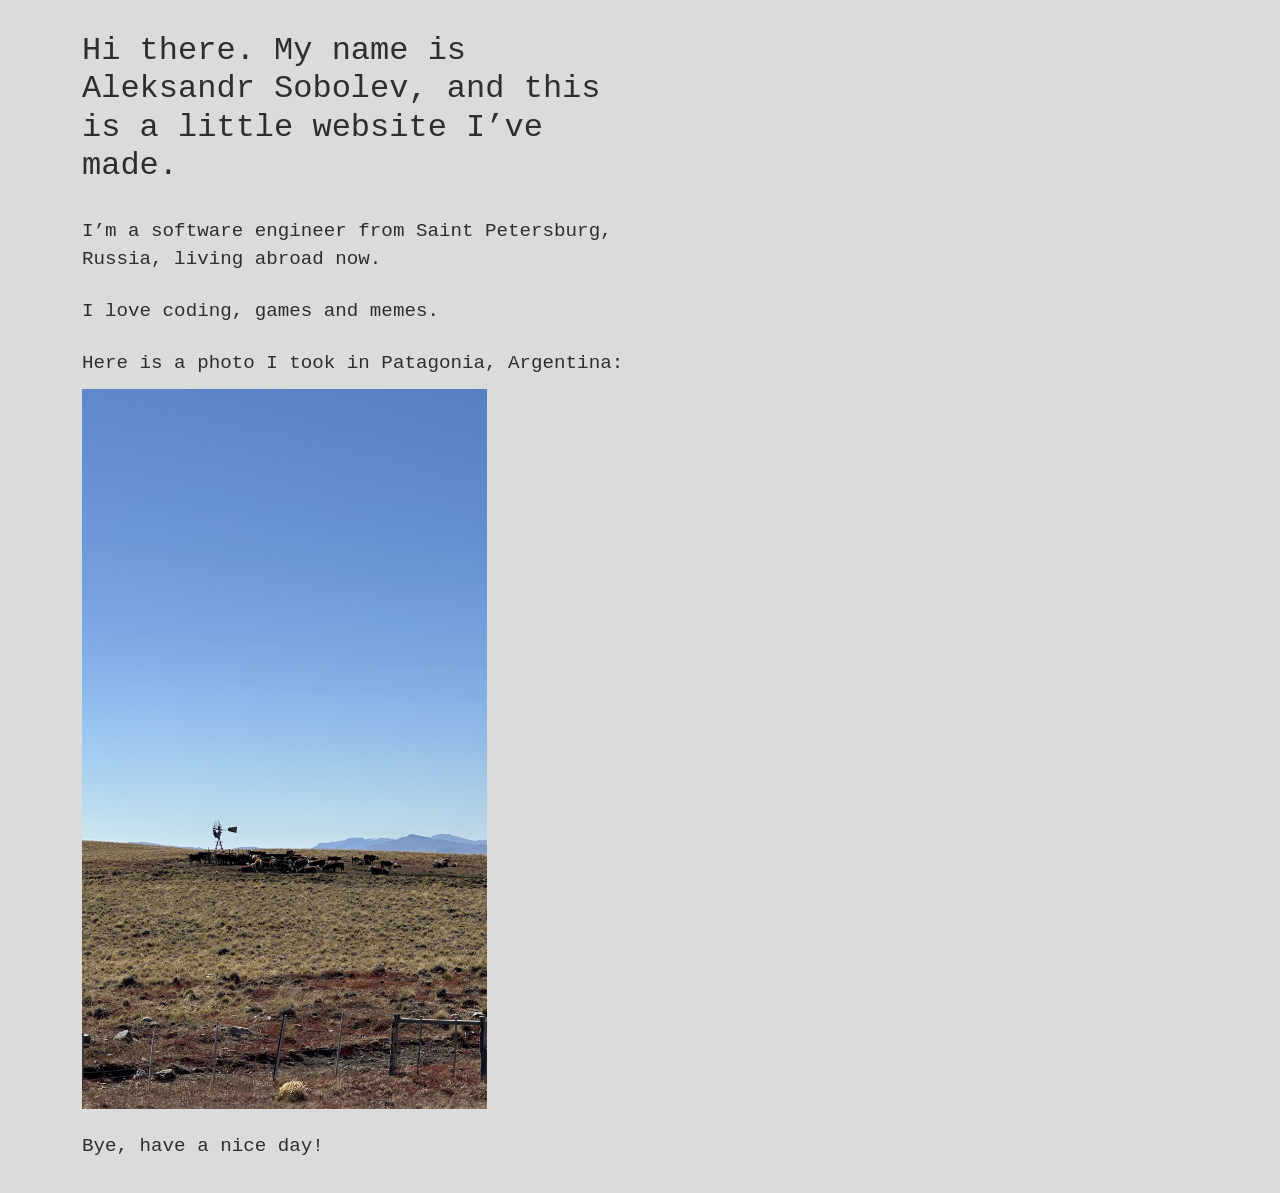
<file: index.html>
<!doctype html><html lang=en><head><meta name=generator content="Hugo 0.155.3"><meta charset=utf-8><meta name=viewport content="width=device-width,initial-scale=1"><link href=https://cdn.jsdelivr.net/npm/bootstrap@5.0.0-beta1/dist/css/bootstrap.min.css rel=stylesheet integrity=sha384-giJF6kkoqNQ00vy+HMDP7azOuL0xtbfIcaT9wjKHr8RbDVddVHyTfAAsrekwKmP1 crossorigin=anonymous><style>body{background-color:#dbdbdb;padding-left:1em;padding-right:1em;padding-bottom:2em}a{text-decoration:underline}.block-intro p{font-size:1.2em;font-weight:200;padding-top:1.2em;margin:0;color:#2b2f32;font-family:monospace}.link-menu{color:#6c757d;font-size:1em;text-decoration:none;font-family:monospace}.link-menu:hover,.link-menu:focus{color:#2630c1}a{color:#6c757d}a:hover,a:focus{color:#2b2f32}main h1,main h2{font-family:monospace;color:#2b2f32}.block-intro-photo-text{font-size:1.2em;font-weight:200;padding-top:1.2em;padding-bottom:.6em;margin:0;color:#2b2f32;font-family:monospace}.random-photo{max-width:100%;height:auto;max-height:80vh}.platinum-list{font-family:monospace;color:#2b2f32;font-size:1.2em;font-weight:200;padding-top:.5em;padding-left:0;list-style-position:inside}.platinum-date{font-size:.7em;color:#6c757d}@media(prefers-color-scheme:dark){body{background-color:#1a1d21}.block-intro p,.block-intro-photo-text,main h1,main h2,.platinum-list{color:#d1d5da}.platinum-date{color:#8b949e}.link-menu,a{color:#8b949e}.link-menu:hover,.link-menu:focus{color:#7b88ff}a:hover,a:focus{color:#d1d5da}}@media(max-width:767.98px){#random-photo-container{width:100vw;margin-left:calc(-50vw + 50%)}.random-photo{width:100%;max-width:none;max-height:none}}</style><title>/home/xndr_78</title><meta property="og:title" content="/home/xndr_78"><meta property="og:type" content="website"><meta property="og:url" content="https://xndr.name/"></head><body><div class=container><div class="nav-scroller mb-2 py-2 my-2"><nav class="nav d-flex justify-content-start"></nav></div></div><main class=container><div class="col-md-6 px-0 block-intro"><h2 id=hi-there-my-name-is-aleksandr-sobolev-and-this-is-a-little-website-ive-made>Hi there. My name is Aleksandr Sobolev, and this is a little website I&rsquo;ve made.</h2><p>I&rsquo;m a software engineer from Saint Petersburg, Russia, living abroad now.</p><p>I love coding, games and memes.</p><p id=random-photo-text class=block-intro-photo-text>Here is a photo I took somewhere:</p><div id=random-photo-container><script>(function(){const t=[{location:"in Patagonia, Argentina",name:"019c4207-f2f5-725e-8eea-67aa811bffdf.jpg"}],e=t[Math.floor(Math.random()*t.length)];e.location&&(document.getElementById("random-photo-text").textContent="Here is a photo I took "+e.location+":"),document.write('<img class="random-photo" src="/photos/'+e.name+'" alt="random photo">')})()</script><noscript><img class=random-photo src=/photos/019c4207-f2f5-725e-8eea-67aa811bffdf.jpg alt="random photo"></noscript></div><p>Bye, have a nice day!</p></div></main><script src=https://cdn.jsdelivr.net/npm/bootstrap@5.0.0-beta1/dist/js/bootstrap.bundle.min.js integrity=sha384-ygbV9kiqUc6oa4msXn9868pTtWMgiQaeYH7/t7LECLbyPA2x65Kgf80OJFdroafW crossorigin=anonymous></script><script async src="https://www.googletagmanager.com/gtag/js?id=G-RY02M6FNYP"></script><script>window.dataLayer=window.dataLayer||[];function gtag(){dataLayer.push(arguments)}gtag("js",new Date),gtag("config","G-RY02M6FNYP")</script></body></html>
</file>
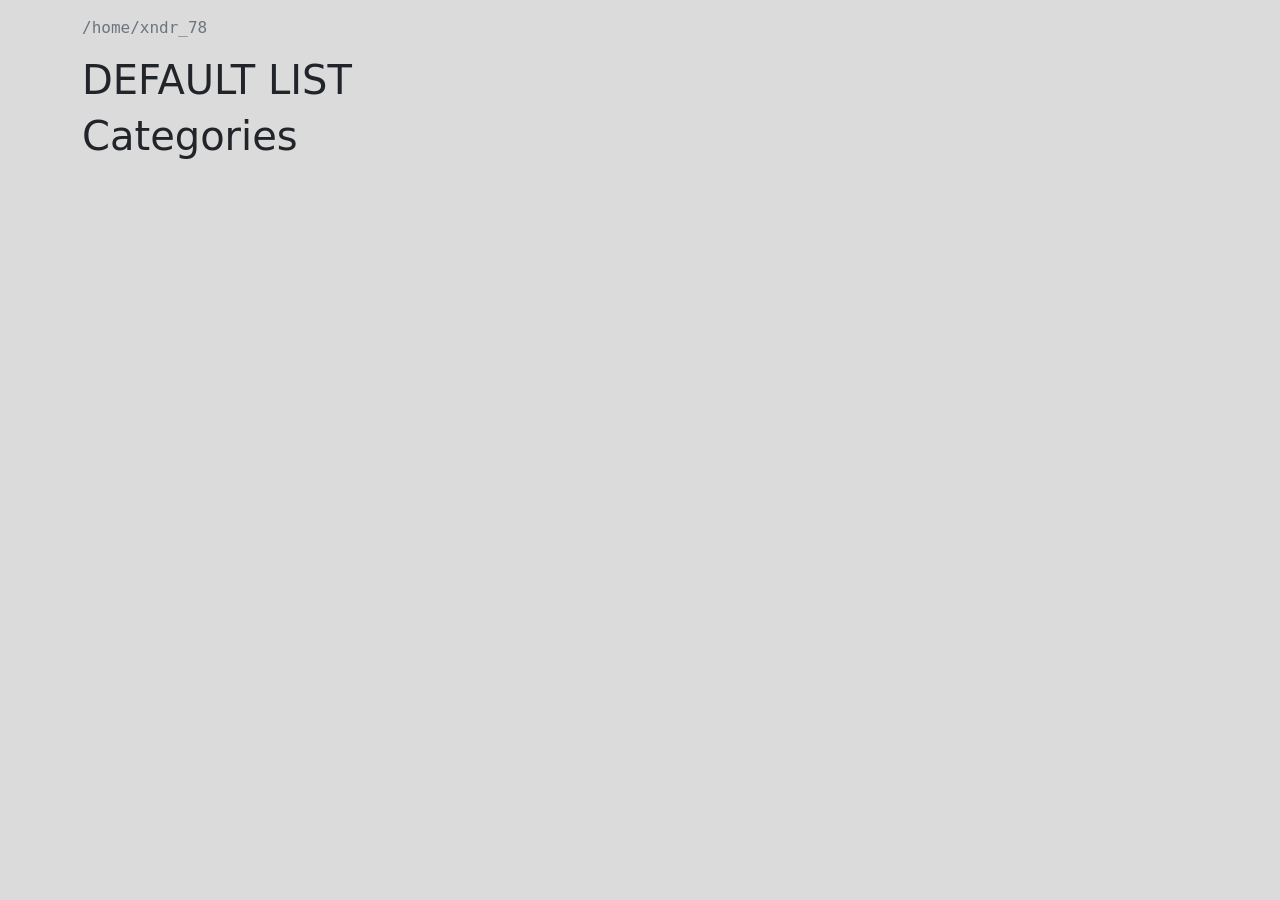
<file: categories/index.html>
<!doctype html><html lang=en><head><meta charset=utf-8><meta name=viewport content="width=device-width,initial-scale=1"><link href=https://cdn.jsdelivr.net/npm/bootstrap@5.0.0-beta1/dist/css/bootstrap.min.css rel=stylesheet integrity=sha384-giJF6kkoqNQ00vy+HMDP7azOuL0xtbfIcaT9wjKHr8RbDVddVHyTfAAsrekwKmP1 crossorigin=anonymous><link rel=stylesheet type=text/css href="/css/style.css?ver=1"><title>/home/xndr_78 | Categories</title></head><body><div class=container><div class="nav-scroller mb-2 py-2 my-2"><nav class="nav d-flex justify-content-start"><a class="me-3 link-menu" href=/>/home/xndr_78</a></nav></div></div><main class=container><h1>DEFAULT LIST</h1><h1>Categories</h1></main><script src=https://cdn.jsdelivr.net/npm/bootstrap@5.0.0-beta1/dist/js/bootstrap.bundle.min.js integrity=sha384-ygbV9kiqUc6oa4msXn9868pTtWMgiQaeYH7/t7LECLbyPA2x65Kgf80OJFdroafW crossorigin=anonymous></script>
<script async src="https://www.googletagmanager.com/gtag/js?id=G-RY02M6FNYP"></script>
<script>window.dataLayer=window.dataLayer||[];function gtag(){dataLayer.push(arguments)}gtag("js",new Date),gtag("config","UA-9638300-1"),gtag("config","G-RY02M6FNYP")</script></body></html>
</file>
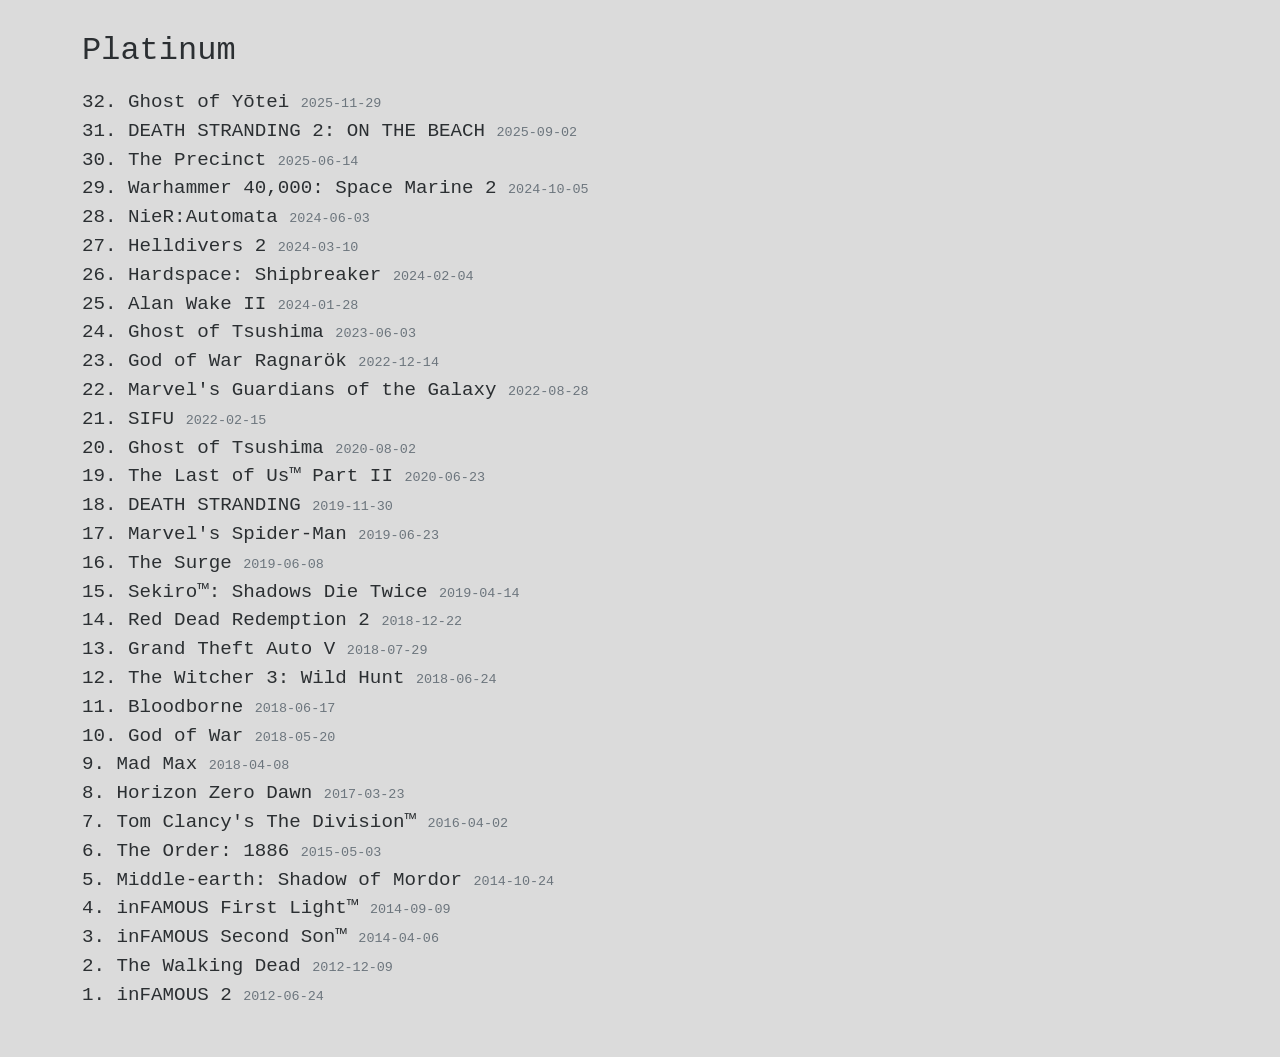
<file: platinum/index.html>
<!doctype html><html lang=en><head><meta charset=utf-8><meta name=viewport content="width=device-width,initial-scale=1"><link href=https://cdn.jsdelivr.net/npm/bootstrap@5.0.0-beta1/dist/css/bootstrap.min.css rel=stylesheet integrity=sha384-giJF6kkoqNQ00vy+HMDP7azOuL0xtbfIcaT9wjKHr8RbDVddVHyTfAAsrekwKmP1 crossorigin=anonymous><style>body{background-color:#dbdbdb;padding-left:1em;padding-right:1em;padding-bottom:2em}a{text-decoration:underline}.block-intro p{font-size:1.2em;font-weight:200;padding-top:1.2em;margin:0;color:#2b2f32;font-family:monospace}.link-menu{color:#6c757d;font-size:1em;text-decoration:none;font-family:monospace}.link-menu:hover,.link-menu:focus{color:#2630c1}a{color:#6c757d}a:hover,a:focus{color:#2b2f32}main h1,main h2{font-family:monospace;color:#2b2f32}.block-intro-photo-text{font-size:1.2em;font-weight:200;padding-top:1.2em;padding-bottom:.6em;margin:0;color:#2b2f32;font-family:monospace}.random-photo{max-width:100%;height:auto;max-height:80vh}.platinum-list{font-family:monospace;color:#2b2f32;font-size:1.2em;font-weight:200;padding-top:.5em;padding-left:0;list-style-position:inside}.platinum-date{font-size:.7em;color:#6c757d}@media(prefers-color-scheme:dark){body{background-color:#1a1d21}.block-intro p,.block-intro-photo-text,main h1,main h2,.platinum-list{color:#d1d5da}.platinum-date{color:#8b949e}.link-menu,a{color:#8b949e}.link-menu:hover,.link-menu:focus{color:#7b88ff}a:hover,a:focus{color:#d1d5da}}@media(max-width:767.98px){#random-photo-container{width:100vw;margin-left:calc(-50vw + 50%)}.random-photo{width:100%;max-width:none;max-height:none}}</style><title>/home/xndr_78/platinum</title><meta property="og:title" content="/home/xndr_78/platinum"><meta property="og:type" content="website"><meta property="og:url" content="https://xndr.name/platinum/"><meta property="og:image" content="https://xndr.name/platinum_og.png"></head><body><div class=container><div class="nav-scroller mb-2 py-2 my-2"><nav class="nav d-flex justify-content-start"></nav></div></div><main class=container><div class=block-intro><h2 id=platinum>Platinum</h2><ol class=platinum-list start=32 reversed><li>Ghost of Yōtei <span class=platinum-date>2025-11-29</span></li><li>DEATH STRANDING 2: ON THE BEACH <span class=platinum-date>2025-09-02</span></li><li>The Precinct <span class=platinum-date>2025-06-14</span></li><li>Warhammer 40,000: Space Marine 2 <span class=platinum-date>2024-10-05</span></li><li>NieR:Automata <span class=platinum-date>2024-06-03</span></li><li>Helldivers 2 <span class=platinum-date>2024-03-10</span></li><li>Hardspace: Shipbreaker <span class=platinum-date>2024-02-04</span></li><li>Alan Wake II <span class=platinum-date>2024-01-28</span></li><li>Ghost of Tsushima <span class=platinum-date>2023-06-03</span></li><li>God of War Ragnarök <span class=platinum-date>2022-12-14</span></li><li>Marvel's Guardians of the Galaxy <span class=platinum-date>2022-08-28</span></li><li>SIFU <span class=platinum-date>2022-02-15</span></li><li>Ghost of Tsushima <span class=platinum-date>2020-08-02</span></li><li>The Last of Us™ Part II <span class=platinum-date>2020-06-23</span></li><li>DEATH STRANDING <span class=platinum-date>2019-11-30</span></li><li>Marvel's Spider-Man <span class=platinum-date>2019-06-23</span></li><li>The Surge <span class=platinum-date>2019-06-08</span></li><li>Sekiro™: Shadows Die Twice <span class=platinum-date>2019-04-14</span></li><li>Red Dead Redemption 2 <span class=platinum-date>2018-12-22</span></li><li>Grand Theft Auto V <span class=platinum-date>2018-07-29</span></li><li>The Witcher 3: Wild Hunt <span class=platinum-date>2018-06-24</span></li><li>Bloodborne <span class=platinum-date>2018-06-17</span></li><li>God of War <span class=platinum-date>2018-05-20</span></li><li>Mad Max <span class=platinum-date>2018-04-08</span></li><li>Horizon Zero Dawn <span class=platinum-date>2017-03-23</span></li><li>Tom Clancy's The Division™ <span class=platinum-date>2016-04-02</span></li><li>The Order: 1886 <span class=platinum-date>2015-05-03</span></li><li>Middle-earth: Shadow of Mordor <span class=platinum-date>2014-10-24</span></li><li>inFAMOUS First Light™ <span class=platinum-date>2014-09-09</span></li><li>inFAMOUS Second Son™ <span class=platinum-date>2014-04-06</span></li><li>The Walking Dead <span class=platinum-date>2012-12-09</span></li><li>inFAMOUS 2 <span class=platinum-date>2012-06-24</span></li></ol></div></main><script src=https://cdn.jsdelivr.net/npm/bootstrap@5.0.0-beta1/dist/js/bootstrap.bundle.min.js integrity=sha384-ygbV9kiqUc6oa4msXn9868pTtWMgiQaeYH7/t7LECLbyPA2x65Kgf80OJFdroafW crossorigin=anonymous></script><script async src="https://www.googletagmanager.com/gtag/js?id=G-RY02M6FNYP"></script><script>window.dataLayer=window.dataLayer||[];function gtag(){dataLayer.push(arguments)}gtag("js",new Date),gtag("config","G-RY02M6FNYP")</script></body></html>
</file>
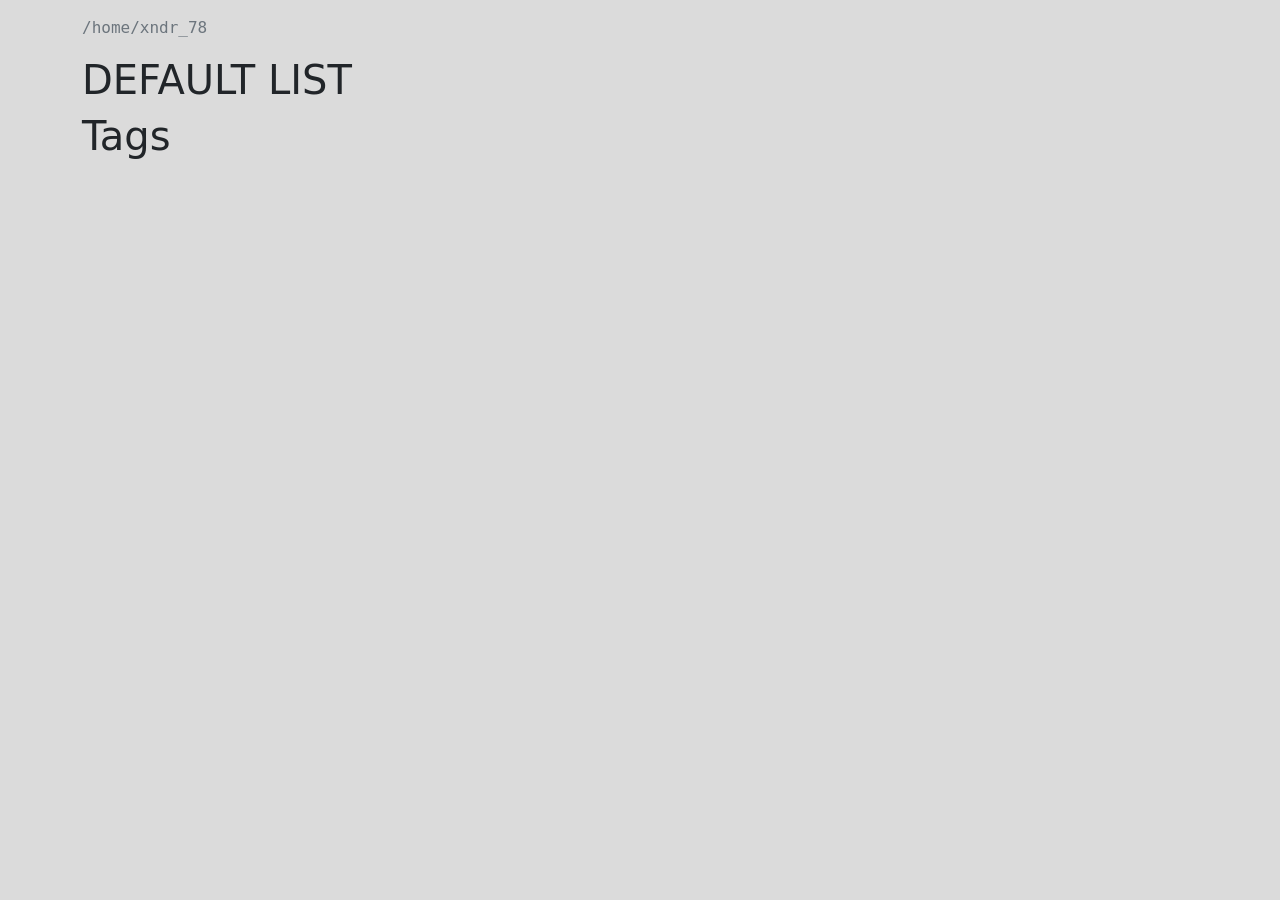
<file: tags/index.html>
<!doctype html><html lang=en><head><meta charset=utf-8><meta name=viewport content="width=device-width,initial-scale=1"><link href=https://cdn.jsdelivr.net/npm/bootstrap@5.0.0-beta1/dist/css/bootstrap.min.css rel=stylesheet integrity=sha384-giJF6kkoqNQ00vy+HMDP7azOuL0xtbfIcaT9wjKHr8RbDVddVHyTfAAsrekwKmP1 crossorigin=anonymous><link rel=stylesheet type=text/css href="/css/style.css?ver=1"><title>/home/xndr_78 | Tags</title></head><body><div class=container><div class="nav-scroller mb-2 py-2 my-2"><nav class="nav d-flex justify-content-start"><a class="me-3 link-menu" href=/>/home/xndr_78</a></nav></div></div><main class=container><h1>DEFAULT LIST</h1><h1>Tags</h1></main><script src=https://cdn.jsdelivr.net/npm/bootstrap@5.0.0-beta1/dist/js/bootstrap.bundle.min.js integrity=sha384-ygbV9kiqUc6oa4msXn9868pTtWMgiQaeYH7/t7LECLbyPA2x65Kgf80OJFdroafW crossorigin=anonymous></script>
<script async src="https://www.googletagmanager.com/gtag/js?id=G-RY02M6FNYP"></script>
<script>window.dataLayer=window.dataLayer||[];function gtag(){dataLayer.push(arguments)}gtag("js",new Date),gtag("config","UA-9638300-1"),gtag("config","G-RY02M6FNYP")</script></body></html>
</file>
<file: css/style.css>
body {
    background-color: #dbdbdb;
    /*background-image: url("/hehe.png");*/
    /*background-position: left top;*/
    /*background-repeat: repeat-y;*/
}

a {
    text-decoration: underline;
}

.bg-hehe {
    border: 1px #2b2f32 solid;
}

.block-intro p {
    font-size: 1.2em;
    font-weight: 200;
    padding-top: 1.2em;
    margin: 0;
    color: #2b2f32;
    font-family: monospace;
}

.link-menu {
    color: #6c757d;
    font-size: 1em;
    /*text-transform: uppercase;*/
    text-decoration: none;
    font-family: monospace;
}

.link-menu:hover, .link-menu:focus {
    color: #2630c1;
}

a {
    color: #6c757d;
}

a:hover, a:focus {
    color: #2b2f32;
}
</file>
